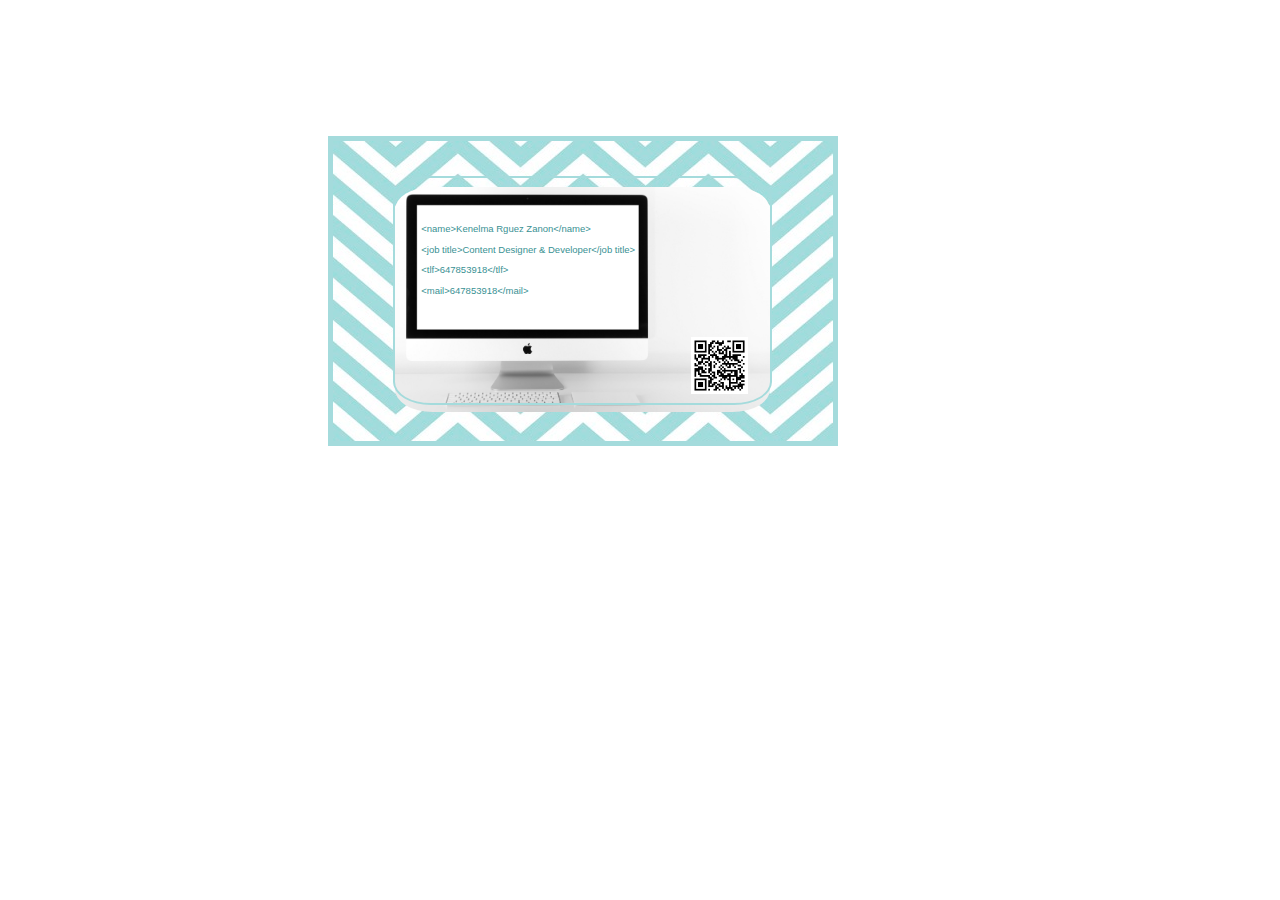
<file: index.html>
<!DOCTYPE html>
<html lang="en">
<head>
    <meta charset="UTF-8">
    <meta name="viewport" content="width=device-width, initial-scale=1.0">
    <meta http-equiv="X-UA-Compatible" content="ie=edge">
    <link rel="stylesheet" href="css/styleCardBlue.css">
    <title>Card KRZ</title>
</head>
<body>
    <div class="container">
        <div class="cardBorder">
            <div>
            <img id="computer" src="img/tp.jpg" alt="computer">
            </div>
            <div class="text">
                <p>&lt;name&gt;Kenelma Rguez Zanon&lt;/name&gt;</p>
                <p>&lt;job title&gt;Content Designer &amp; Developer&lt;/job title&gt;</p>
                <p>&lt;tlf&gt;647853918&lt;/tlf&gt;</p>
                <p>&lt;mail&gt;647853918&lt;/mail&gt;</p>
            </div>
            <div>
                <img id="code" src="img/QR.png" alt="codeQR">
            </div>
        </div>
    </div>
</body>
</html>
</file>
<file: css/styleCardBlue.css>
.container {
    width: 500px;
    height: 300px;
    border: solid 5px;
    border-color: rgb(164, 219, 220);
    background-image: url(../pattern/3.jpg);
    position: absolute;
    margin-left: 25%;
    margin-right: 25%;
    margin-top: 10%;
    z-index: -2;
    
}
.cardBorder{
    width: 75%;
    height: 75%;
    border: solid 2px;
    border-color: rgb(164, 219, 220);
    border-radius: 10%;
    position: relative;
    align-content: center;
    margin-left: 12%;
    margin-top: 7%;

}

#computer{
    width: 100%;
    height: 100%;
    position: absolute;
    border-radius: 10%;
    z-index: -1;

}
.text{
    margin-top: 7%;
    margin-left: 7%;
    font-family: Arial, Helvetica, sans-serif;
    text-align: justify;
    font-size: 9.5px;
    color: rgb(57, 145, 147);
    float: left;
    
}
#code{
    width: 15%;
    height: 15%;
    margin-right: 6%;
    margin-top: 40%;
    float: right;
    
    


    
}
</file>
